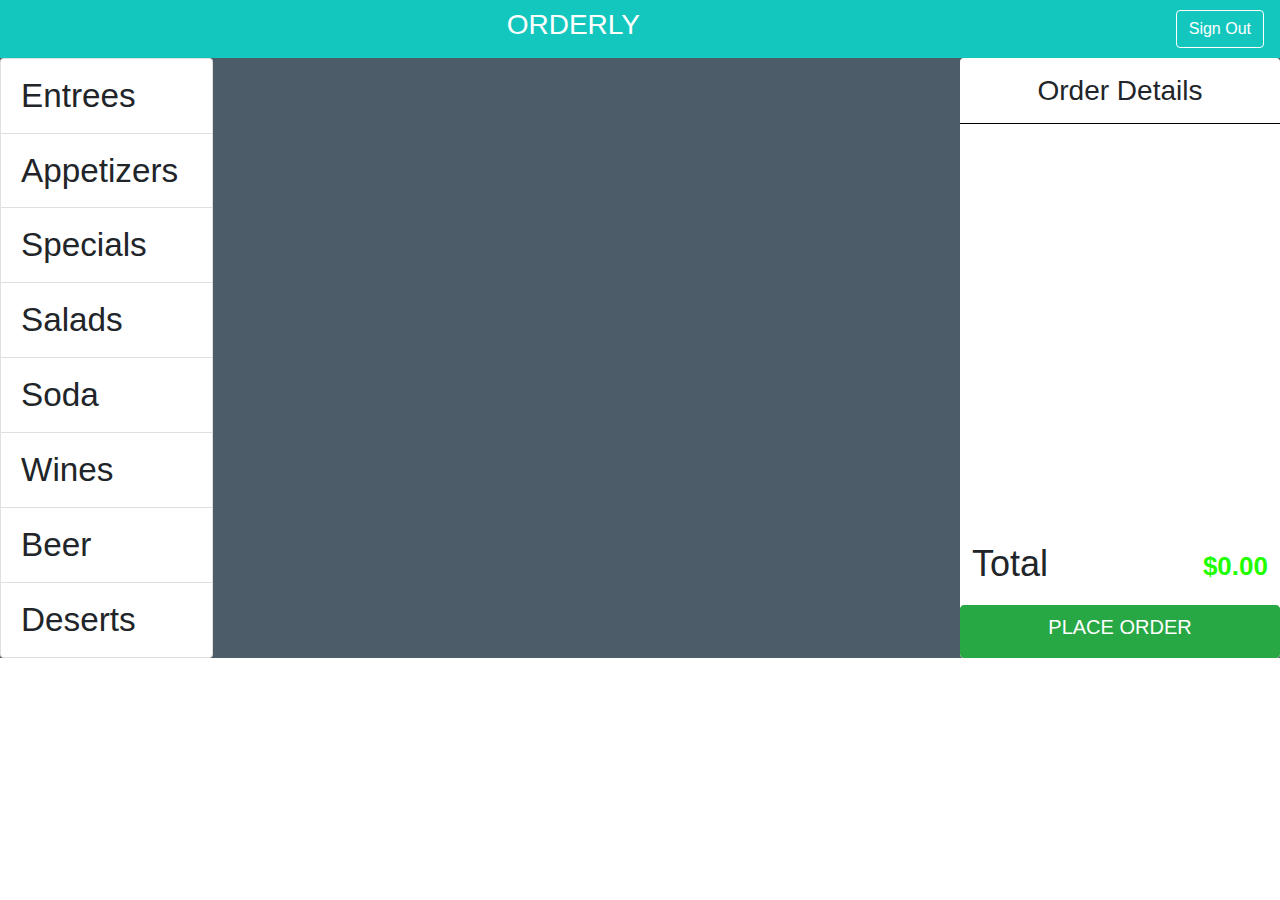
<file: index.html>
<!DOCTYPE html>
<html>
  <head>
    <meta charset="utf-8">
    <meta name="viewport" content="width=device-width, initial-scale=1">
    <meta http-equiv="x-ua-compatible" content="ie=edge">
    <title>Orderly: A POS System</title>
    <link rel="stylesheet" href="https://maxcdn.bootstrapcdn.com/bootstrap/4.0.0/css/bootstrap.min.css" integrity="sha384-Gn5384xqQ1aoWXA+058RXPxPg6fy4IWvTNh0E263XmFcJlSAwiGgFAW/dAiS6JXm" crossorigin="anonymous">
    <link rel="stylesheet" href="css/styles.css">
  </head>
  <body>
    <!-- POS navigation -->
    <header  class="navbar header-bg navbar-expand-md ">
      <div class="header-title">
        <h3>Orderly</h3>
      </div>
      <ul class="nav navbar-nav">
          <li class="nav-item">
            <button class="btn btn-outline-secondary">Sign Out</button>
          </li>
      </ul>
    </header>
  <!-- POS System -->
  <section id="pos">
    <div class="container-fluid">
      <div class="row no-gutters">
        <!-- POS Navigation -->
        <div class="col-md-2 pos-nav">
          <ul id="nav-list" class="list-group">
            <li class="list-group-item">Entrees</li>
            <li class="list-group-item">Appetizers</li>
            <li class="list-group-item">Specials</li>
            <li class="list-group-item">Salads</li>
            <li class="list-group-item">Soda</li>
            <li class="list-group-item">Wines</li>
            <li class="list-group-item">Beer</li>
            <li class="list-group-item">Deserts</li>
          </ul>
        </div>
        <!-- POS Food List -->
        <div class="col-md-7 pos-food-list">
          <div class="container">
            <div class="row">

            </div>
          </div>
        </div>
        <!-- POS Order -->
        <div class="col-md-3 card pos-order">
          <div class="pos-order-content">
            <h3 class="order-details-header">Order Details</h3>
              <ul>
              </ul>
          </div>
            <div class="pos-order-footer">
              <div class="pos-total">
                <h3>Total</h3>
                <p><span class="price">$0.00</span></p>
              </div>
              <div class="pos-sumbit">
                <button class="btn  btn-success" type="button"><h5>PLACE ORDER</h5></button>
              </div>
            </div>
        </div>
      </div>
    </div>
  </section>

  <div class="modal-containers">

  </div>

  <!-- Entree Modals -->
  <div id="entreemodal" class="modal fade">
  <div class="modal-dialog">
    <div class="modal-content">
      <div class="modal-header">
        <h5 class="modal-title">Western Cheeseburger</h5>
      </div>
      <div class="modal-body">
              <div class="options">
                <div class="container">
                  <div class="row">
                      <div class="col-md-3">
                        <h5>Cheese</h5>
                      </div>
                      <div class="col-md-9">
                        <div class="options-cheese">
                          <input  type="radio" name="cheese-option" value="W/Cheese">
                          <label for="w-cheese">Cheese</label>
                          <input  type="radio" name="cheese-option" value="N/Cheese">
                          <label for="n-cheese">No Cheese</label>
                        </div>
                      </div>
                  </div>
                  <div class="row">
                    <div class="col-md-3">
                      <h5>Lettuce</h5>
                    </div>
                    <div class="col-md-9">
                      <div class="options-Lettuce">
                        <input  type="radio" name="Lettuce-option" value="W/Lettuce">
                        <label for="w-Lettuce">Lettuce</label>

                        <input  type="radio" name="Lettuce-option" value="N/Lettuce">
                        <label for="n-Lettuce">No Lettuce</label>
                      </div>
                    </div>
                  </div>
                  <div class="row">
                    <div class="col-md-3">
                      <h5>Pickles</h5>
                    </div>
                    <div class="col-md-9">
                      <div class="options-Pickles">
                        <input  type="radio" name="Pickles-option" value="W/Pickles">
                        <label for="w-Pickles">Pickles</label>

                        <input  type="radio" name="Picles-option" value="N/Pickles">
                        <label for="n-Pickles">No Pickles</label>
                      </div>
                    </div>
                  </div>
                </div>
              </div>
      </div>
      <div class="modal-order">
        <div class="item-price">
          <h4>Price:</h4>
          <h5 class="price">$11.50</h5>
        </div>
        <button  type="button" data-dismiss="modal" class="btn btn-primary entree-btn-order">Add Order</button>
      </div>
    </div>
  </div>
</div>

 <!-- Appetizer Modals -->
 <div id="appetizermodal" class="modal fade">
  <div class="modal-dialog">
    <div class="modal-content">
      <div class="modal-header">
        <h5 class="modal-title">Nachos</h5>
      </div>
      <div class="modal-body">
              <div class="options">
                <div class="container">
                  <div class="row">
                      <div class="col-md-3">
                        <h5>Cheese</h5>
                      </div>
                      <div class="col-md-9">
                        <div class="options-cheese">
                          <input  type="radio" name="cheese-option" value="W/Cheese">
                          <label for="w-cheese">Cheese</label>
                          <input  type="radio" name="cheese-option" value="N/Cheese">
                          <label for="n-cheese">No Cheese</label>
                        </div>
                      </div>
                  </div>
                  <div class="row">
                    <div class="col-md-3">
                      <h5>Chili</h5>
                    </div>
                    <div class="col-md-9">
                      <div class="options-Chili">
                        <input  type="radio" name="Chili-option" value="W/Chili">
                        <label for="w-Chili">Chili</label>

                        <input  type="radio" name="Chili-option" value="N/Chili">
                        <label for="n-Chili">No Chili</label>
                      </div>
                    </div>
                  </div>
                  <div class="row">
                    <div class="col-md-3">
                      <h5>Sour Cream</h5>
                    </div>
                    <div class="col-md-9">
                      <div class="options-Sour Cream">
                        <input  type="radio" name="Sour Cream-option" value="W/Sour Cream">
                        <label for="w-Sour Cream">Sour Cream</label>

                        <input  type="radio" name="Sour Cream-option" value="N/Sour Cream">
                        <label for="n-Sour Cream">No Sour Cream </label>
                      </div>
                    </div>
                  </div>
                </div>
              </div>
      </div>
      <div class="modal-order">
        <div class="item-price">
          <h4>Price:</h4>
          <h5 class="price">$7.50</h5>
        </div>
        <button  type="button" data-dismiss="modal" class="btn btn-primary appetizer-btn-order">Add Order</button>
      </div>
    </div>
  </div>
</div>

<!-- Soda Modals -->
<div id="sodamodal" class="modal fade">
    <div class="modal-dialog">
      <div class="modal-content">
        <div class="modal-header">
          <h5 class="modal-title">Pepsi</h5>
        </div>
        <div class="modal-body">
                <div class="options">
                  <div class="container">
                    <div class="row">
                        <div class="col-md-3">
                          <h5>Ice</h5>
                        </div>
                        <div class="col-md-9">
                          <div class="options-cheese">
                            <input  type="radio" name="ice-option" value="W/Ice">
                            <label for="w-Ice">Ice</label>
                            <input  type="radio" name="cheese-option" value="N/Ice">
                            <label for="n-Ice">No Ice</label>
                          </div>
                        </div>
                    </div>
                  </div>
                </div>
        </div>
        <div class="modal-order">
          <div class="item-price">
            <h4>Price:</h4>
            <h5 class="price">$2.50</h5>
          </div>
          <button  type="button" data-dismiss="modal" class="btn btn-primary soda-btn-order">Add Order</button>
        </div>
      </div>
    </div>
  </div>

  <!-- Specials Modals -->
 <div id="specialsmodal" class="modal fade">
    <div class="modal-dialog">
      <div class="modal-content">
        <div class="modal-header">
          <h5 class="modal-title">Chef's Choice</h5>
        </div>
        
        <div class="modal-order">
          <div class="item-price">
            <h4>Price:</h4>
            <h5 class="price">$11.00</h5>
          </div>
          <button  type="button" data-dismiss="modal" class="btn btn-primary specials-btn-order">Add Order</button>
        </div>
      </div>
    </div>
  </div>

<!-- Salads Modals -->
<div id="saladsmodal" class="modal fade">
  <div class="modal-dialog">
    <div class="modal-content">
      <div class="modal-header">
        <h5 class="modal-title">Caesar Salad</h5>
      </div>
      <div class="modal-body">
              <div class="options">
                <div class="container">
                  <div class="row">
                      <div class="col-md-3">
                        <h5>Cheese</h5>
                      </div>
                      <div class="col-md-9">
                        <div class="options-cheese">
                          <input  type="radio" name="cheese-option" value="W/Cheese">
                          <label for="w-cheese">Cheese</label>
                          <input  type="radio" name="cheese-option" value="N/Cheese">
                          <label for="n-cheese">No Cheese</label>
                        </div>
                      </div>
                  </div>
                  <div class="row">
                    <div class="col-md-3">
                      <h5>Dressing</h5>
                    </div>
                    <div class="col-md-9">
                      <div class="options-Dressing">
                        <input  type="radio" name="Dressing-option" value="W/Dressing">
                        <label for="w-dressing">Dressing</label>
                        <input  type="radio" name="Dressing-option" value="N/Dressing">
                        <label for="n-Dressing">No Dressing</label>
                      </div>
                    </div>
                  </div>
                  <div class="row">
                    <div class="col-md-3">
                      <h5>Croutons</h5>
                    </div>
                    <div class="col-md-9">
                      <div class="options-Croutons">
                        <input  type="radio" name="Croutons-option" value="W/Croutons">
                        <label for="w-Croutons">Croutons</label>

                        <input  type="radio" name="Croutons-option" value="N/Croutons">
                        <label for="n-Croutons">Croutons </label>
                      </div>
                    </div>
                  </div>
                </div>
              </div>
      </div>
      <div class="modal-order">
        <div class="item-price">
          <h4>Price:</h4>
          <h5 class="price">$6.00</h5>
        </div>
        <button  type="button" data-dismiss="modal" class="btn btn-primary salads-btn-order">Add Order</button>
      </div>
    </div>
  </div>
</div>

<!-- Wines Modals -->
<div id="winesmodal" class="modal fade">
  <div class="modal-dialog">
    <div class="modal-content">
      <div class="modal-header">
        <h5 class="modal-title">Moscato</h5>
      </div>
      <div class="modal-order">
        <div class="item-price">
          <h4>Price:</h4>
          <h5 class="price">$4.00</h5>
        </div>
        <button  type="button" data-dismiss="modal" class="btn btn-primary wines-btn-order">Add Order</button>
      </div>
    </div>
  </div>
</div>

<!-- Beer Modals -->
<div id="beermodal" class="modal fade">
  <div class="modal-dialog">
    <div class="modal-content">
      <div class="modal-header">
        <h5 class="modal-title">Bud Light</h5>
      </div>
      <div class="modal-order">
        <div class="item-price">
          <h4>Price:</h4>
          <h5 class="price">$4.00</h5>
        </div>
        <button  type="button" data-dismiss="modal" class="btn btn-primary beer-btn-order">Add Order</button>
      </div>
    </div>
  </div>
</div>

<!-- Deserts Modals -->
<div id="desertsmodal" class="modal fade">
  <div class="modal-dialog">
    <div class="modal-content">
      <div class="modal-header">
        <h5 class="modal-title">Ice Cream</h5>
      </div>
      <div class="modal-order">
        <div class="item-price">
          <h4>Price:</h4>
          <h5 class="price">$3.00</h5>
        </div>
        <button  type="button" data-dismiss="modal" class="btn btn-primary deserts-btn-order">Add Order</button>
      </div>
    </div>
  </div>
</div>

<script src="https://ajax.googleapis.com/ajax/libs/jquery/3.3.1/jquery.min.js"></script>
<script src="https://cdnjs.cloudflare.com/ajax/libs/popper.js/1.12.9/umd/popper.min.js" integrity="sha384-ApNbgh9B+Y1QKtv3Rn7W3mgPxhU9K/ScQsAP7hUibX39j7fakFPskvXusvfa0b4Q" crossorigin="anonymous"></script>
<script src="https://maxcdn.bootstrapcdn.com/bootstrap/4.0.0/js/bootstrap.min.js" integrity="sha384-JZR6Spejh4U02d8jOt6vLEHfe/JQGiRRSQQxSfFWpi1MquVdAyjUar5+76PVCmYl" crossorigin="anonymous"></script>
<script src="./js/main.js" charset="utf-8"></script>
  </body>
</html>
</file>
<file: css/styles.css>
body{
  font-size: 16px;
}

/* Remove Padding from the left and right side of the pages */
.container-fluid{
  padding: 0;
}

.card{
  padding-bottom: 0;
  border: 0;
}

/* Green Color for Prices */
.price{
  color: #22FF00;
}


/****************************
  POS Header Styles
******************************/
.header-bg{
  background: #14C7BE;
  color: white;
}

header .header-title{
  width: 50%;
  text-align: right;
  text-transform: uppercase;
}

header ul{
  width: 50%;
  display: flex;
  justify-content: flex-end;
}

header .btn {
  border-color: white;
  color: white;
}

/****************************
  POS Background
*****************************/
#pos{
  background-color: #4C5C68;
  min-height: 600px;
}

/*******************************
  POS Navigation Styles
********************************/
#pos .pos-nav li{
  font-size: 2.08rem;
}

.pos-nav-click{
  background-color: #EC4E20;
  color: white;
}

/**************************
  POS Food List Styles
****************************/

.pos-food-list .row{
  display: flex;
  justify-content: center;
}

.pos-food-list .card{
  height: 280px;
  margin-top: 1rem;
}

.pos-food-list button{
  width: 75%;
  margin: 0.5rem auto;
}


/*************************
  POS Order Details
**************************/
.pos-order{
  display: flex;
  flex-direction: column;
  justify-content: space-between;
  min-height: 600px;
}

.pos-order ul{
  padding-left: 0;
}

 .pos-order-content ul{
  list-style-type: none;
}

 .order-details-header{
  text-align: center;
  border-bottom: 1px solid black;
  padding: 1rem 0;
}

 .pos-order-content li{
  display: flex;
  flex-direction: column;
  border-bottom: 1px solid black;
  padding: 0 1rem;
}

.pos-order-content li div{
  display: flex;
  justify-content: space-between;
  align-items: center;
}

 .pos-order-content h5{
  font-size: 1.75rem;
}

 .pos-order-content p{
  font-size: 1.125rem;
  font-weight: 500;
}

.pos-order-content .t-order{
  margin-left: 1.25rem;
  font-size: 0.75rem;
  margin-bottom: 0;
  position: relative;
  bottom: 7px;
}

.pos-order-footer{
  display: flex;
  flex-direction: column;
}

.pos-order-footer .pos-total{
  display: flex;
  justify-content: space-between;
  align-content: center;
  padding: 0 0.75rem;
  margin-bottom: 0.5rem;
}

.pos-total h3{
    font-size: 2.25rem;
}

.pos-total p{
  font-size: 1.625rem;
  font-weight: 600;
  position: relative;
  top: 5px;
}

.pos-order-footer button{
  padding: 0.6rem 0;
  width: 100%;
}

/*************************
  POS Modal Styles
**************************/
.modal-order{
  display: flex;
  justify-content: space-between;
  margin-right: 0.75rem;
  margin: 0 0.75rem 0.5rem 0.75rem;
  margin-bottom: 0.5rem;
}

.modal-order .item-price{
  display: flex;
  align-items: center;
}

.item-price h4{
  margin-right: 0.5rem;
}

.item-price h5{
  position: relative;
  top: 0.1rem;
}

.options .row{
  border-bottom: 1px solid black;
  padding: 5px 0;
}


.options .input{
  margin-left: 10px;
}
</file>
